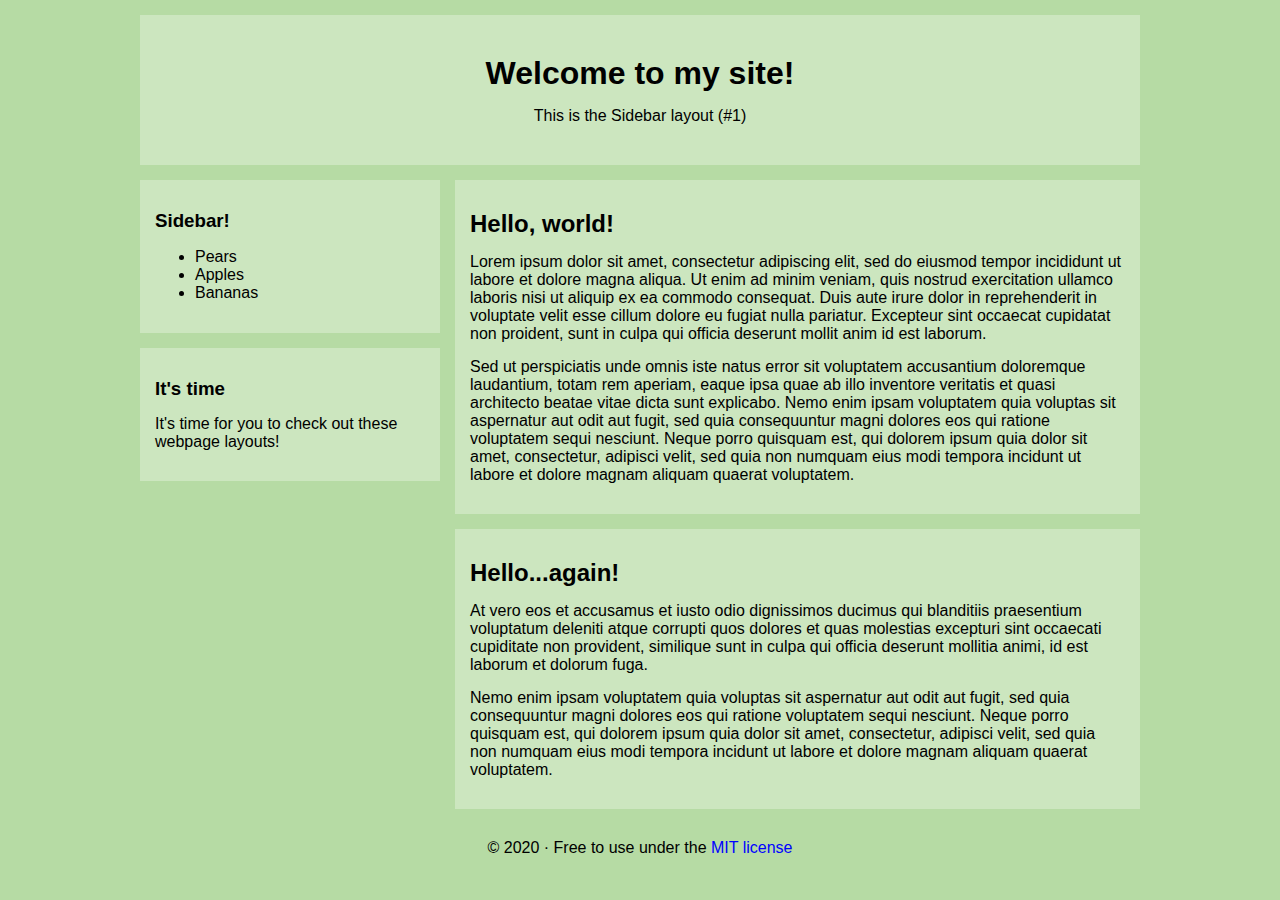
<file: sidebar1/index.html>
<!DOCTYPE html>
<html>
    <head>
        
        <meta charset="utf-8">
        <meta name="viewport" content="width=device-width, initial-scale=1, shrink-to-fit=no">
        
        <link rel="stylesheet" href="style.css" type="text/css">
        
        <title>This is a webpage</title>
        
    </head>
    <body>
        
        <div class="container">
            <div class="inner">
                <div style="text-align: center;">
                    <h1>Welcome to my site!</h1>
                    <p>This is the Sidebar layout (#1)</p>
                </div>
            </div>
        </div>
            
        <div class="container-invisible">
            <div class="sidebar">
                
                <div class="box">
                    <h3>Sidebar!</h3>
                    <ul>
                        <li>Pears</li>
                        <li>Apples</li>
                        <li>Bananas</li>
                    </ul>
                </div>
                    
                <div class="box">
                    <h3>It's time</h3>
                    <p>It's time for you to check out these webpage layouts!</p>
                </div>
                
            </div>
            
            <div class="content">
                
                <div class="box">
                    <h2>Hello, world!</h2>
                    <p>Lorem ipsum dolor sit amet, consectetur adipiscing elit, sed do eiusmod tempor incididunt ut labore et dolore magna aliqua. Ut enim ad minim veniam, quis nostrud exercitation ullamco laboris nisi ut aliquip ex ea commodo consequat. Duis aute irure dolor in reprehenderit in voluptate velit esse cillum dolore eu fugiat nulla pariatur. Excepteur sint occaecat cupidatat non proident, sunt in culpa qui officia deserunt mollit anim id est laborum.</p>
                    <p>Sed ut perspiciatis unde omnis iste natus error sit voluptatem accusantium doloremque laudantium, totam rem aperiam, eaque ipsa quae ab illo inventore veritatis et quasi architecto beatae vitae dicta sunt explicabo. Nemo enim ipsam voluptatem quia voluptas sit aspernatur aut odit aut fugit, sed quia consequuntur magni dolores eos qui ratione voluptatem sequi nesciunt. Neque porro quisquam est, qui dolorem ipsum quia dolor sit amet, consectetur, adipisci velit, sed quia non numquam eius modi tempora incidunt ut labore et dolore magnam aliquam quaerat voluptatem.</p>
                </div>
                    
                <div class="box">
                    <h2>Hello...again!</h2>
                    <p>At vero eos et accusamus et iusto odio dignissimos ducimus qui blanditiis praesentium voluptatum deleniti atque corrupti quos dolores et quas molestias excepturi sint occaecati cupiditate non provident, similique sunt in culpa qui officia deserunt mollitia animi, id est laborum et dolorum fuga.</p>
                    <p>Nemo enim ipsam voluptatem quia voluptas sit aspernatur aut odit aut fugit, sed quia consequuntur magni dolores eos qui ratione voluptatem sequi nesciunt. Neque porro quisquam est, qui dolorem ipsum quia dolor sit amet, consectetur, adipisci velit, sed quia non numquam eius modi tempora incidunt ut labore et dolore magnam aliquam quaerat voluptatem.</p>
                </div>
                
            </div>
        </div>
        
        <div style="text-align: center;">
            <p>&copy; 2020 &middot; Free to use under the <a href="https://opensource.org/licenses/MIT">MIT license</a></p>
        </div>
        
    </body>
</html>
</file>
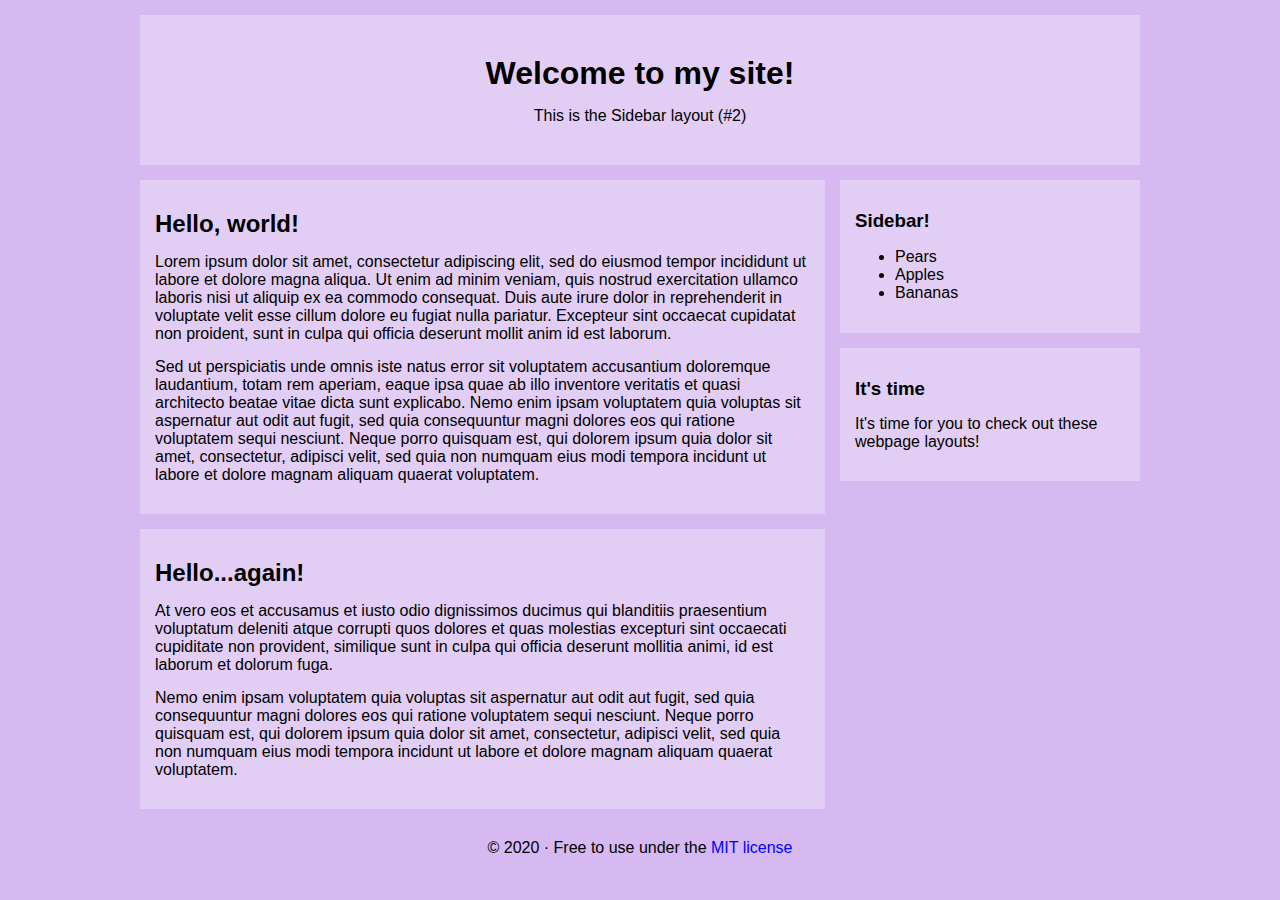
<file: sidebar2/index.html>
<!DOCTYPE html>
<html>
    <head>
        
        <meta charset="utf-8">
        <meta name="viewport" content="width=device-width, initial-scale=1, shrink-to-fit=no">
        
        <link rel="stylesheet" href="style.css" type="text/css">
        
        <title>This is a webpage</title>
        
    </head>
    <body>
        
        <div class="container">
            <div class="inner">
                <div style="text-align: center;">
                    <h1>Welcome to my site!</h1>
                    <p>This is the Sidebar layout (#2)</p>
                </div>
            </div>
        </div>
            
        <div class="container-invisible">
            <div class="sidebar">
                
                <div class="box">
                    <h3>Sidebar!</h3>
                    <ul>
                        <li>Pears</li>
                        <li>Apples</li>
                        <li>Bananas</li>
                    </ul>
                </div>
                    
                <div class="box">
                    <h3>It's time</h3>
                    <p>It's time for you to check out these webpage layouts!</p>
                </div>
                
            </div>
            
            <div class="content">
                
                <div class="box">
                    <h2>Hello, world!</h2>
                    <p>Lorem ipsum dolor sit amet, consectetur adipiscing elit, sed do eiusmod tempor incididunt ut labore et dolore magna aliqua. Ut enim ad minim veniam, quis nostrud exercitation ullamco laboris nisi ut aliquip ex ea commodo consequat. Duis aute irure dolor in reprehenderit in voluptate velit esse cillum dolore eu fugiat nulla pariatur. Excepteur sint occaecat cupidatat non proident, sunt in culpa qui officia deserunt mollit anim id est laborum.</p>
                    <p>Sed ut perspiciatis unde omnis iste natus error sit voluptatem accusantium doloremque laudantium, totam rem aperiam, eaque ipsa quae ab illo inventore veritatis et quasi architecto beatae vitae dicta sunt explicabo. Nemo enim ipsam voluptatem quia voluptas sit aspernatur aut odit aut fugit, sed quia consequuntur magni dolores eos qui ratione voluptatem sequi nesciunt. Neque porro quisquam est, qui dolorem ipsum quia dolor sit amet, consectetur, adipisci velit, sed quia non numquam eius modi tempora incidunt ut labore et dolore magnam aliquam quaerat voluptatem.</p>
                </div>
                    
                <div class="box">
                    <h2>Hello...again!</h2>
                    <p>At vero eos et accusamus et iusto odio dignissimos ducimus qui blanditiis praesentium voluptatum deleniti atque corrupti quos dolores et quas molestias excepturi sint occaecati cupiditate non provident, similique sunt in culpa qui officia deserunt mollitia animi, id est laborum et dolorum fuga.</p>
                    <p>Nemo enim ipsam voluptatem quia voluptas sit aspernatur aut odit aut fugit, sed quia consequuntur magni dolores eos qui ratione voluptatem sequi nesciunt. Neque porro quisquam est, qui dolorem ipsum quia dolor sit amet, consectetur, adipisci velit, sed quia non numquam eius modi tempora incidunt ut labore et dolore magnam aliquam quaerat voluptatem.</p>
                </div>
                
            </div>
        </div>
        
        <div style="text-align: center;">
            <p>&copy; 2020 &middot; Free to use under the <a href="https://opensource.org/licenses/MIT">MIT license</a></p>
        </div>
        
    </body>
</html>
</file>
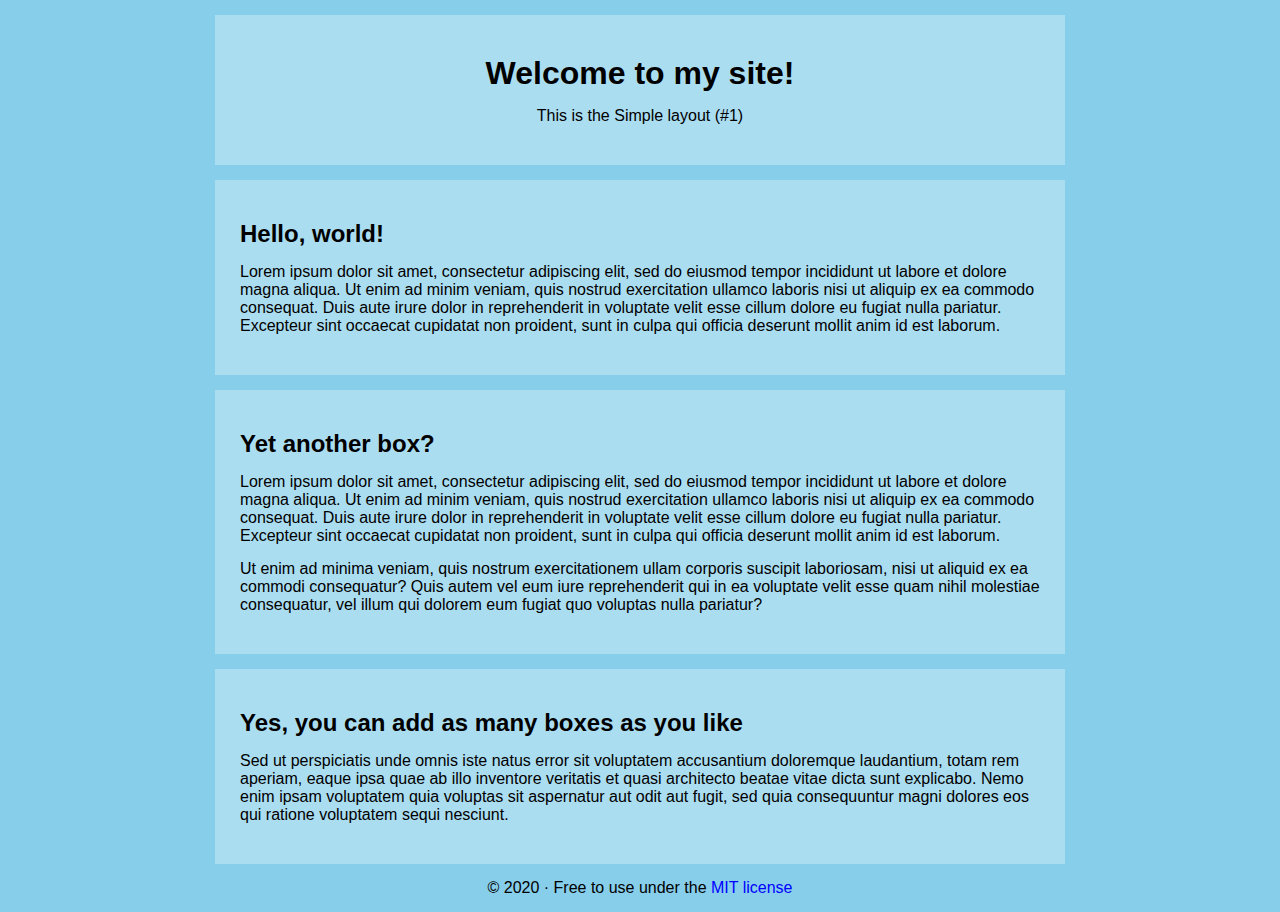
<file: simple1/index.html>
<!DOCTYPE html>
<html>
    <head>
        
        <meta charset="utf-8">
        <meta name="viewport" content="width=device-width, initial-scale=1, shrink-to-fit=no">
        
        <link rel="stylesheet" href="style.css" type="text/css">
        
        <title>This is a webpage</title>
        
    </head>
    <body>
        
        <div class="container">
            <div style="text-align: center;">
                <h1>Welcome to my site!</h1>
                <p>This is the Simple layout (#1)</p>
            </div>
        </div>
            
        <div class="container">
            
            <h2>Hello, world!</h2>
            
            <p>Lorem ipsum dolor sit amet, consectetur adipiscing elit, sed do eiusmod tempor incididunt ut labore et dolore magna aliqua. Ut enim ad minim veniam, quis nostrud exercitation ullamco laboris nisi ut aliquip ex ea commodo consequat. Duis aute irure dolor in reprehenderit in voluptate velit esse cillum dolore eu fugiat nulla pariatur. Excepteur sint occaecat cupidatat non proident, sunt in culpa qui officia deserunt mollit anim id est laborum.</p>
            
        </div>
            
        <div class="container">
            
            <h2>Yet another box?</h2>
            
            <p>Lorem ipsum dolor sit amet, consectetur adipiscing elit, sed do eiusmod tempor incididunt ut labore et dolore magna aliqua. Ut enim ad minim veniam, quis nostrud exercitation ullamco laboris nisi ut aliquip ex ea commodo consequat. Duis aute irure dolor in reprehenderit in voluptate velit esse cillum dolore eu fugiat nulla pariatur. Excepteur sint occaecat cupidatat non proident, sunt in culpa qui officia deserunt mollit anim id est laborum.</p>
            
            <p>Ut enim ad minima veniam, quis nostrum exercitationem ullam corporis suscipit laboriosam, nisi ut aliquid ex ea commodi consequatur? Quis autem vel eum iure reprehenderit qui in ea voluptate velit esse quam nihil molestiae consequatur, vel illum qui dolorem eum fugiat quo voluptas nulla pariatur?</p>
            
        </div>
            
        <div class="container">
            
            <h2>Yes, you can add as many boxes as you like</h2>
            
            <p>Sed ut perspiciatis unde omnis iste natus error sit voluptatem accusantium doloremque laudantium, totam rem aperiam, eaque ipsa quae ab illo inventore veritatis et quasi architecto beatae vitae dicta sunt explicabo. Nemo enim ipsam voluptatem quia voluptas sit aspernatur aut odit aut fugit, sed quia consequuntur magni dolores eos qui ratione voluptatem sequi nesciunt.</p>
            
        </div>
        
        <div style="text-align: center;">
            <p>&copy; 2020 &middot; Free to use under the <a href="https://opensource.org/licenses/MIT">MIT license</a></p>
        </div>
        
    </body>
</html>
</file>
<file: sidebar1/style.css>
body {
    
    margin: 0px;
    padding: 0px;
    
    overflow-y: scroll;
    overflow-x: hidden;
    
    background-color: #b6dba4;
    color: Black;
    
    font-family: 'Arial', sans-serif;
    
}

p, h1, h2, h3, h4, h5, h6 {
    padding: 0px;
    margin: 15px;
    margin-left: 0px;
    margin-right: 0px;
}

a {
    color: Blue;
    text-decoration: none;
}

a:hover {
    color: Blue;
    text-decoration: underline;
}

.container {
    
    width: 100%;
    max-width: 1000px;
    
    margin-top: 15px;
    margin-bottom: 15px;
    margin-left: auto;
    margin-right: auto;
    
    background-color: rgba(255,255,255,0.3);
    overflow-y: auto;
    
}

.container .inner {
    padding: 25px;
}

.container-invisible {
    
    width: 100%;
    max-width: 1000px;
    
    margin-top: 15px;
    margin-bottom: 15px;
    margin-left: auto;
    margin-right: auto;
    
    overflow-y: auto;
    
}

.sidebar {
    display: block;
    width: 300px;
    float: left;
    margin-right: 10px;
}

.content {
    display: block;
    width: calc(100% - 315px);
    float: right;
}

.box {
    
    display: block;
    width: calc(100% - 30px);
    
    margin-bottom: 15px;
    padding: 15px;
    
    background-color: rgba(255,255,255,0.3);
    
}

@media screen and (max-width: 1000px) {
    
    .sidebar {
        width: 100%;
        display: block;
        float: none;
    }
    
    .content {
        width: 100%;
        display: block;
        float: none;
    }
    
}
</file>
<file: sidebar2/style.css>
body {
    
    margin: 0px;
    padding: 0px;
    
    overflow-y: scroll;
    overflow-x: hidden;
    
    background-color: #d6b9f0;
    color: Black;
    
    font-family: 'Arial', sans-serif;
    
}

p, h1, h2, h3, h4, h5, h6 {
    padding: 0px;
    margin: 15px;
    margin-left: 0px;
    margin-right: 0px;
}

a {
    color: Blue;
    text-decoration: none;
}

a:hover {
    color: Blue;
    text-decoration: underline;
}

.container {
    
    width: 100%;
    max-width: 1000px;
    
    margin-top: 15px;
    margin-bottom: 15px;
    margin-left: auto;
    margin-right: auto;
    
    background-color: rgba(255,255,255,0.3);
    overflow-y: auto;
    
}

.container .inner {
    padding: 25px;
}

.container-invisible {
    
    width: 100%;
    max-width: 1000px;
    
    margin-top: 15px;
    margin-bottom: 15px;
    margin-left: auto;
    margin-right: auto;
    
    overflow-y: auto;
    
}

.sidebar {
    display: block;
    width: 300px;
    float: right;
    margin-left: 10px;
}

.content {
    display: block;
    width: calc(100% - 315px);
    float: left;
}

.box {
    
    display: block;
    width: calc(100% - 30px);
    
    margin-bottom: 15px;
    padding: 15px;
    
    background-color: rgba(255,255,255,0.3);
    
}

@media screen and (max-width: 1000px) {
    
    .sidebar {
        width: 100%;
        display: block;
        float: none;
    }
    
    .content {
        width: 100%;
        display: block;
        float: none;
    }
    
}
</file>
<file: simple1/style.css>
body {
    
    margin: 0px;
    padding: 0px;
    overflow-x: hidden;
    
    background-color: Skyblue;
    color: Black;
    
    font-family: 'Arial', sans-serif;
    
}

p, h1, h2, h3, h4, h5, h6 {
    padding: 0px;
    margin: 15px;
    margin-left: 0px;
    margin-right: 0px;
}

a {
    color: Blue;
    text-decoration: none;
}

a:hover {
    color: Blue;
    text-decoration: underline;
}

.container {
    
    width: 100%;
    max-width: 800px;
    
    margin-top: 15px;
    margin-bottom: 15px;
    margin-left: auto;
    margin-right: auto;
    
    padding: 25px;
    background-color: rgba(255,255,255,0.3);
    
}
</file>
